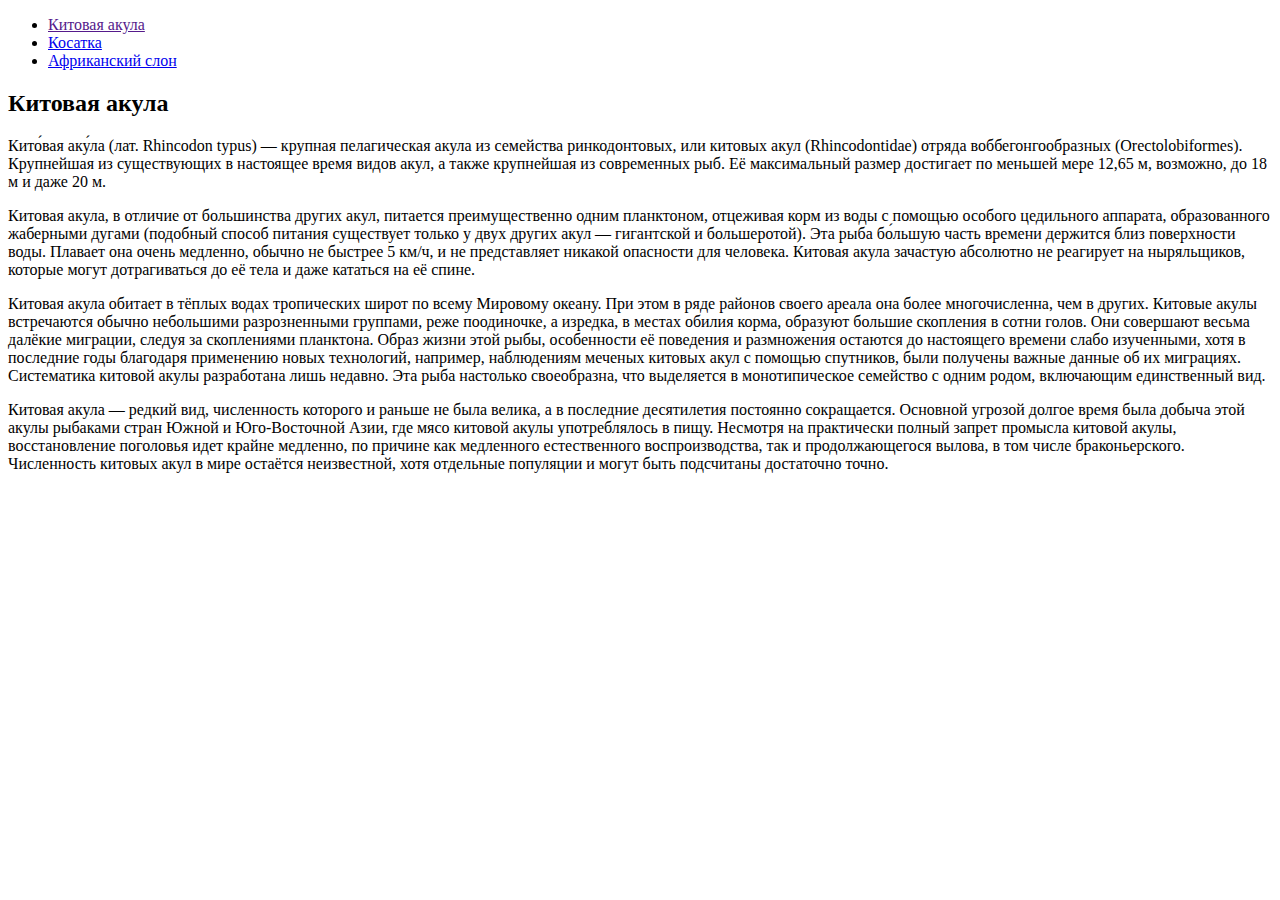
<file: 12/index.html>
<!DOCTYPE html>
<html lang="en">

<head>
    <meta charset="UTF-8">
    <meta name="viewport" content="width=device-width, initial-scale=1.0">
    <title>Document</title>
    <link href="https://cdn.jsdelivr.net/npm/bootstrap@5.3.2/dist/css/bootstrap.min.css" rel="stylesheet" integrity="sha384-T3c6CoIi6uLrA9TneNEoa7RxnatzjcDSCmG1MXxSR1GAsXEV/Dwwykc2MPK8M2HN" crossorigin="anonymous">
    <link rel="stylesheet" href="style.css">
</head>

<body>
    <div class="container">
        <ul class="nav nav-tabs">
            <li class="nav-item">
                <a href="" class="nav-link active">Китовая акула</a>
            </li>
            <li class="nav-item">
                <a href="#" class="nav-link">Косатка</a>
            </li>
            <li class="nav-item">
                <a href="#" class="nav-link">Африканский слон</a>
            </li>
        </ul>

        <div class="info-item active">
            <h2>Китовая акула</h2>
            <p>Кито́вая аку́ла (лат. Rhincodon typus) — крупная пелагическая акула из семейства ринкодонтовых, или китовых акул (Rhincodontidae) отряда воббегонгообразных (Orectolobiformes). Крупнейшая из существующих в настоящее время видов акул, а также
                крупнейшая из современных рыб. Её максимальный размер достигает по меньшей мере 12,65 м, возможно, до 18 м и даже 20 м.</p>

            <p>Китовая акула, в отличие от большинства других акул, питается преимущественно одним планктоном, отцеживая корм из воды с помощью особого цедильного аппарата, образованного жаберными дугами (подобный способ питания существует только у двух
                других акул — гигантской и большеротой). Эта рыба бо́льшую часть времени держится близ поверхности воды. Плавает она очень медленно, обычно не быстрее 5 км/ч, и не представляет никакой опасности для человека. Китовая акула зачастую абсолютно
                не реагирует на ныряльщиков, которые могут дотрагиваться до её тела и даже кататься на её спине.</p>

            <p>Китовая акула обитает в тёплых водах тропических широт по всему Мировому океану. При этом в ряде районов своего ареала она более многочисленна, чем в других. Китовые акулы встречаются обычно небольшими разрозненными группами, реже поодиночке,
                а изредка, в местах обилия корма, образуют большие скопления в сотни голов. Они совершают весьма далёкие миграции, следуя за скоплениями планктона. Образ жизни этой рыбы, особенности её поведения и размножения остаются до настоящего времени
                слабо изученными, хотя в последние годы благодаря применению новых технологий, например, наблюдениям меченых китовых акул с помощью спутников, были получены важные данные об их миграциях. Систематика китовой акулы разработана лишь недавно.
                Эта рыба настолько своеобразна, что выделяется в монотипическое семейство с одним родом, включающим единственный вид.</p>

            <p>Китовая акула — редкий вид, численность которого и раньше не была велика, а в последние десятилетия постоянно сокращается. Основной угрозой долгое время была добыча этой акулы рыбаками стран Южной и Юго-Восточной Азии, где мясо китовой акулы
                употреблялось в пищу. Несмотря на практически полный запрет промысла китовой акулы, восстановление поголовья идет крайне медленно, по причине как медленного естественного воспроизводства, так и продолжающегося вылова, в том числе браконьерского.
                Численность китовых акул в мире остаётся неизвестной, хотя отдельные популяции и могут быть подсчитаны достаточно точно.</p>
        </div>

        <div class="info-item">
            <h2>Косатка</h2>
            <p>Коса́тка (лат. Orcinus orca) — вид китообразных из семейства дельфиновых (дельфинов) парвотряда зубатых китов. Единственный современный представитель рода косаток. Признан самым крупным представителем своего семейства и единственный среди
                современных китообразных настоящий хищник, преследующий теплокровных животных.</p>

            <p>Ископаемые остатки второго вида †Orcinus citoniensis, из рода Orcinus, были обнаружены в Италии (Тоскана) в плиоценовых отложениях.</p>
        </div>

        <div class="info-item">
            <h2>Африканский слон</h2>
            <p>Африканские слоны (лат. Loxodonta) — род африканских млекопитающих отряда хоботных. Предположительно включает два современных вида: саванный слон (Loxodonta africana (L. Blumenbach, 1797)) и лесной слон (Loxodonta cyclotis (Paul Matschie,
                1900)). Последние исследования ДНК африканских слонов дают возможность предполагать, что эти два вида рода Loxodonta появились 1,9 и 6 миллионов лет назад. До недавнего времени они считались подвидами (Loxodonta africana africana и L.
                africana cyclotis). Это самые крупные наземные животные, их масса может превышать 6 тонн.</p>

            <p>От индийских слонов отличаются двумя хватательными отростками на конце хобота и одним наростом (шишкой) на лбу (у индийских слонов один хватательных отросток и два нароста на лбу).</p>

            <p>Изменение в систематике группы произойдёт, если выводы исследователей будут одобрены экспертной группой по африканским слонам (African Elephant Specialist Group (AfESG)). По данным палеогенетиков, африканские саванный и лесной слоны разделились
                примерно 5—2 млн лет назад. Последние 500 тыс. лет они обитали изолированно друг от друга и не скрещивались.</p>

            <p>На слонов могут стаями нападать сухопутные пиявки. Чтобы избавиться от присосавшейся пиявки, слон, взяв хоботом ветку, скребёт ею по своему телу. Если слон до пиявки дотянуться не может, то становится нервным и раздражительным. И тогда другой
                слон помогает ему освободиться от кровососов.</p>
        </div>
    </div>


    <script src="script.js"></script>
</body>

</html>
</file>
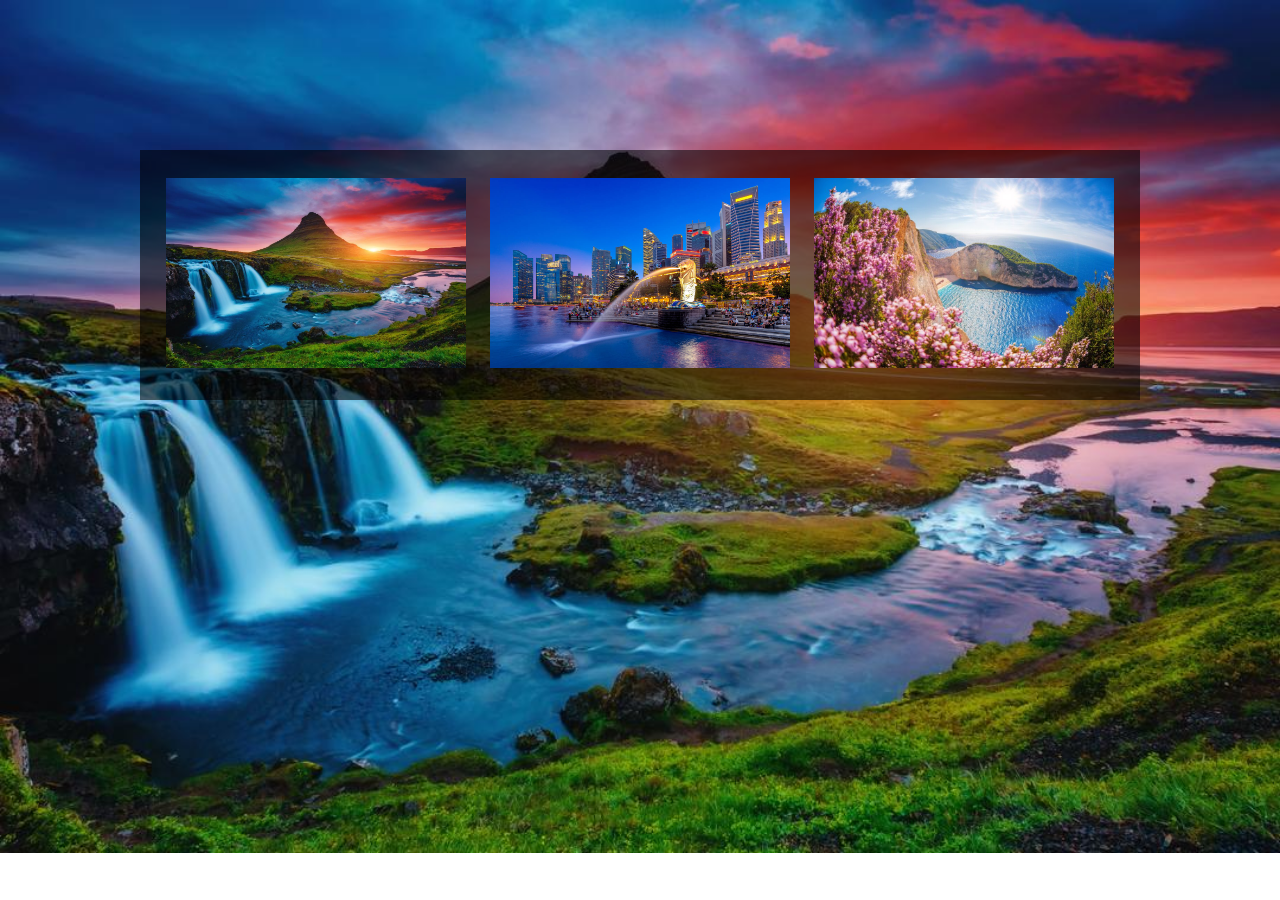
<file: 11/11-3/lesson11-3.html>
<!DOCTYPE html>
<html lang="en">

<head>
    <meta charset="UTF-8">
    <meta name="viewport" content="width=device-width, initial-scale=1.0">
    <title>Document</title>
    <link rel="stylesheet" href="lesson11-3.css">
</head>

<body>
    <div class="container">
        <div class="images">
            <img id="thum" src="thum.jpg" alt="">
            <img id="town" src="town.jpg" alt="">
            <img id="mountain" src="mountain.jpg" alt="">
        </div>
    </div>

    <script src="lesson11-3.js"></script>
</body>

</html>
</file>
<file: 12/style.css>
.info-item {
    display: none;
}

.info-item.active {
    display: block;
}
</file>
<file: 11/11-3/lesson11-3.css>
* {
  -webkit-box-sizing: border-box;
          box-sizing: border-box;
  margin: 0 auto;
}

.container {
  max-width: 1000px;
}

body {
  background-repeat: no-repeat;
  background-size: cover;
}

.container {
  background-color: rgba(0, 0, 0, 0.562);
  padding: 20px 5px;
  display: -webkit-box;
  display: -ms-flexbox;
  display: flex;
  -webkit-box-pack: center;
      -ms-flex-pack: center;
          justify-content: center;
  -webkit-box-align: center;
      -ms-flex-align: center;
          align-items: center;
  margin-top: 150px;
  width: 1000px;
  height: 250px;
}

.container .images img {
  margin-right: 20px;
  width: 300px;
  height: 190px;
  -webkit-transition: 1s;
  transition: 1s;
}

.container .images img:last-child {
  margin-right: 0;
}

.container .images img:hover, .container .images img.active {
  width: 320px;
  height: 210px;
}
</file>
